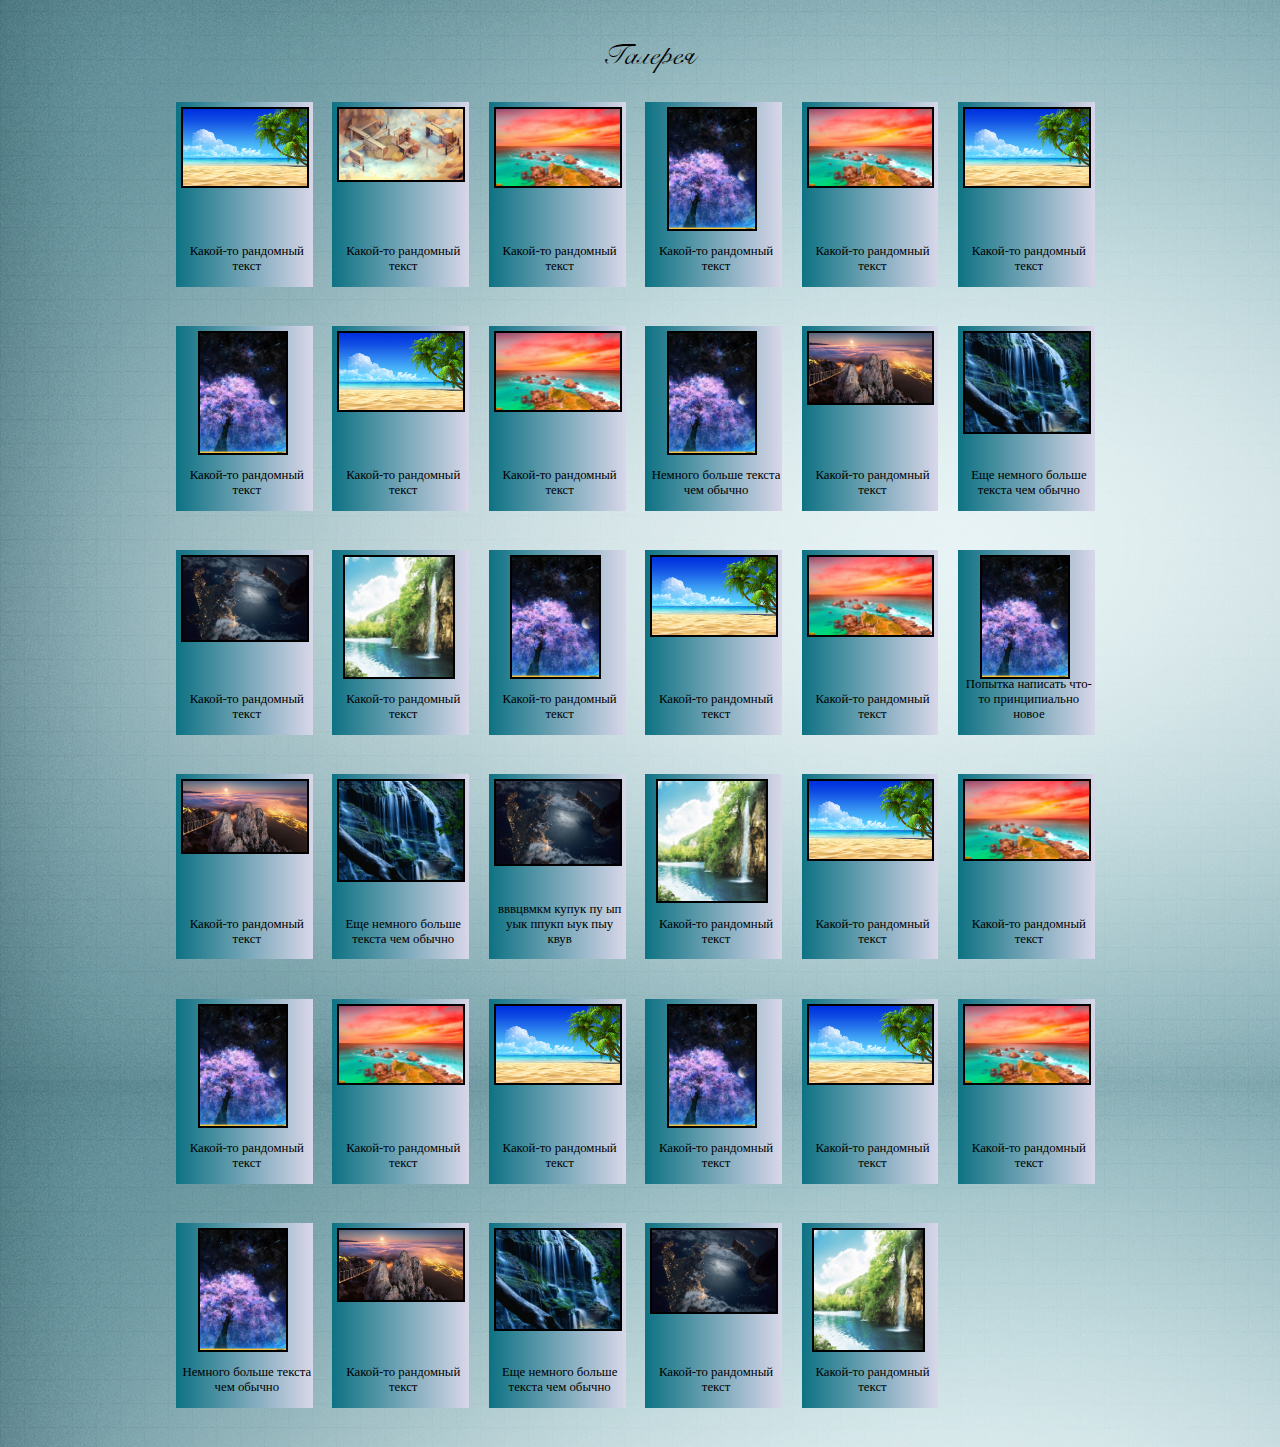
<file: gallery.html>
<!DOCTYPE html>
<html lang="en">
<head>
    <meta charset="UTF-8">
    <link rel="stylesheet" type="text/css" href="css/styles_gallery.css">
    <script src="js/scripts.js"></script>
    <title>Gallery</title>
</head>
<body>
    <div class="main-container">
        <div class="headline">
            <p>Галерея</p>
        </div>
        <div class="photo-wall">
            <ul>
                <li>
                    <div class="img-container">
                        <img src="images\img1.jpg" alt="" onclick="setImage(this);">
                        <p>Какой-то рандомный текст</p>
                    </div>
                </li>
                <li>
                    <div class="img-container">
                        <img src="images/Port_Harbor1-610x350.jpg" alt="" onclick="setImage(this);">
                        <p>Какой-то рандомный текст</p>
                    </div>
                </li>
                <li>
                    <div class="img-container">
                        <img src="images\img2.jpg" alt="" onclick="setImage(this);">
                        <p>Какой-то рандомный текст</p>
                    </div>
                </li>    
                <li>
                    <div class="img-container">
                        <img src="images\img3.jpg" alt="" onclick="setImage(this);">
                        <p>Какой-то рандомный текст</p>
                    </div>
                </li>
                <li>
                    <div class="img-container">
                        <img src="images\img2.jpg" alt="" onclick="setImage(this);">
                        <p>Какой-то рандомный текст</p>
                    </div>
                </li>
                <li>
                    <div class="img-container">
                        <img src="images\img1.jpg" alt="" onclick="setImage(this);">
                        <p>Какой-то рандомный текст</p>
                    </div>
                </li>
                <li>
                    <div class="img-container">
                        <img src="images\img3.jpg" alt="" onclick="setImage(this);">
                        <p>Какой-то рандомный текст</p>
                    </div>
                </li>
                <li>
                    <div class="img-container">
                        <img src="images\img1.jpg" alt="" onclick="setImage(this);">
                        <p>Какой-то рандомный текст</p>
                    </div>
                </li>
                <li>
                    <div class="img-container">
                        <img src="images\img2.jpg" alt="" onclick="setImage(this);">
                        <p>Какой-то рандомный текст</p>
                    </div>
                </li>    
                <li>
                    <div class="img-container">
                        <img src="images\img3.jpg" alt="" onclick="setImage(this);">
                        <p>Немного больше текста чем обычно</p>
                    </div>
                </li>
                <li>
                    <div class="img-container">
                        <img src="images\img4.jpg" alt="" onclick="setImage(this);"> 
                        <p>Какой-то рандомный текст</p>
                    </div>
                </li>
                <li>
                    <div class="img-container">
                        <img src="images\img5.jpg" alt="" onclick="setImage(this);">
                        <p>Еще немного больше текста чем обычно</p>
                    </div>
                </li>
                <li>
                    <div class="img-container">
                        <img src="images\img6.jpg" alt="" onclick="setImage(this);">
                        <p>Какой-то рандомный текст</p>
                    </div>
                </li>
                <li>
                    <div class="img-container">
                        <img src="images\img7.jpg" alt="" onclick="setImage(this);">
                        <p>Какой-то рандомный текст</p>
                    </div>
                </li>
                <li>
                    <div class="img-container">
                        <img src="images\img3.jpg" alt="" onclick="setImage(this);">
                        <p>Какой-то рандомный текст</p>
                    </div>
                </li>
                <li>
                    <div class="img-container">
                        <img src="images\img1.jpg" alt="" onclick="setImage(this);">
                        <p>Какой-то рандомный текст</p>
                    </div>
                </li>
                <li>
                    <div class="img-container">
                        <img src="images\img2.jpg" alt="" onclick="setImage(this);">
                        <p>Какой-то рандомный текст</p>
                    </div>
                </li>    
                <li>
                    <div class="img-container">
                        <img src="images\img3.jpg" alt="" onclick="setImage(this);">
                        <p>Попытка написать что-то принципиально новое</p>
                    </div>
                </li>
                <li>
                    <div class="img-container">
                        <img src="images\img4.jpg" alt="" onclick="setImage(this);">
                        <p>Какой-то рандомный текст</p>
                    </div>
                </li>
                <li>
                    <div class="img-container">
                        <img src="images\img5.jpg" alt="" onclick="setImage(this);">
                        <p>Еще немного больше текста чем обычно</p>
                    </div>
                </li>
                <li>
                    <div class="img-container">
                        <img src="images\img6.jpg" alt="" onclick="setImage(this);">
                        <p>вввцвмкм купук пу ып уык ппукп ыук пыу квув</p>
                    </div>
                </li>
                <li>
                    <div class="img-container">
                        <img src="images\img7.jpg" alt="" onclick="setImage(this);">
                        <p>Какой-то рандомный текст</p>
                    </div>
                </li>
                <li>
                    <div class="img-container">
                        <img src="images\img1.jpg" alt="" onclick="setImage(this);">
                        <p>Какой-то рандомный текст</p>
                    </div>
                </li>
                <li>
                    <div class="img-container">
                        <img src="images\img2.jpg" alt="" onclick="setImage(this);">
                        <p>Какой-то рандомный текст</p>
                    </div>
                </li>    
                <li>
                    <div class="img-container">
                        <img src="images\img3.jpg" alt="" onclick="setImage(this);">
                        <p>Какой-то рандомный текст</p>
                    </div>
                </li>
                <li>
                    <div class="img-container">
                        <img src="images\img2.jpg" alt="" onclick="setImage(this);">
                        <p>Какой-то рандомный текст</p>
                    </div>
                </li>
                <li>
                    <div class="img-container">
                        <img src="images\img1.jpg" alt="" onclick="setImage(this);">
                        <p>Какой-то рандомный текст</p>
                    </div>
                </li>
                <li>
                    <div class="img-container">
                        <img src="images\img3.jpg" alt="" onclick="setImage(this);">
                        <p>Какой-то рандомный текст</p>
                    </div>
                </li>
                <li>
                    <div class="img-container">
                        <img src="images\img1.jpg" alt="" onclick="setImage(this);">
                        <p>Какой-то рандомный текст</p>
                    </div>
                </li>
                <li>
                    <div class="img-container">
                        <img src="images\img2.jpg" alt="" onclick="setImage(this);">
                        <p>Какой-то рандомный текст</p>
                    </div>
                </li>    
                <li>
                    <div class="img-container">
                        <img src="images\img3.jpg" alt="" onclick="setImage(this);">
                        <p>Немного больше текста чем обычно</p>
                    </div>
                </li>
                <li>
                    <div class="img-container">
                        <img src="images\img4.jpg" alt="" onclick="setImage(this);">
                        <p>Какой-то рандомный текст</p>
                    </div>
                </li>
                <li>
                    <div class="img-container">
                        <img src="images\img5.jpg" alt="" onclick="setImage(this);">
                        <p>Еще немного больше текста чем обычно</p>
                    </div>
                </li>
                <li>
                    <div class="img-container">
                        <img src="images\img6.jpg" alt="" onclick="setImage(this);">
                        <p>Какой-то рандомный текст</p>
                    </div>
                </li>
                <li>
                    <div class="img-container">
                        <img src="images\img7.jpg" alt="" onclick="setImage(this);">
                        <p>Какой-то рандомный текст</p>
                    </div>
                </li>
            </ul>
        </div>
    </div>
</body>
</html>
</file>
<file: css/styles_gallery.css>
body{
    position: absolute;
    overflow-x: hidden;
    width: 100%;
    height: 100%;
    background-image: url("../images/backgroud.jpg");
    background-repeat: repeat; 
}

.main-container{
    position: relative;
    width: 80%;;
    margin: 0px auto;
    overflow: hidden;
} 

.headline{
    width: 100%;
    text-align: center;
    font-family: Snell_Roundhand;
    font-size: 180%;	
}

.photo-wall{
    position: relative;
    margin: 40px, auto;
}

.photo-wall ul li{
    position: relative;
    list-style: none;
    float: left;
    background-image: linear-gradient(to right, #0d7283, #d8d7e9);
    width: 12.6%;
    height: 180px;
    margin-right: 2%;
    margin-bottom: 4%;
    padding-right: 0.8%;
    padding-left: 0.5%; 
    padding-top: 0.5%;
}
 
.img-container img{
    position: relative;
    max-width: 100%;
    max-height: 120px;
    display: block;
    margin: 0 auto; 
    margin: 0, auto;
    border: black 2px solid;
}

.img-container img:hover{
    border: #2ecc71 2px solid;
}

.img-container p{
    position:absolute;
    bottom:0;
    text-align: center;
    font-size: 80%;
    margin-top: 2px;
    vertical-align: text-bottom;
}

@media only screen and (max-width: 940px), 
only screen and (max-device-width: 940 px){
    .photo-wall ul li{
        width: 16%;
        height: 150px;
    }
    .img-container img{
        max-height: 90px;
        
    }
    .img-container p{
        font-size: 70%;
    }
}

@media only screen and (max-width: 720px), 
only screen and (max-device-width: 720 px){
    .photo-wall ul li{
        width: 21%;
        height: 130px;
    }
    .img-container img{
        max-height: 80px;
    }
    .img-container p{
        font-size: 60%;
    }
}

@font-face {
    font-family: Snell_Roundhand; 
    src: url("../fonts/Snell_Roundhand.ttf"); 
}
</file>
